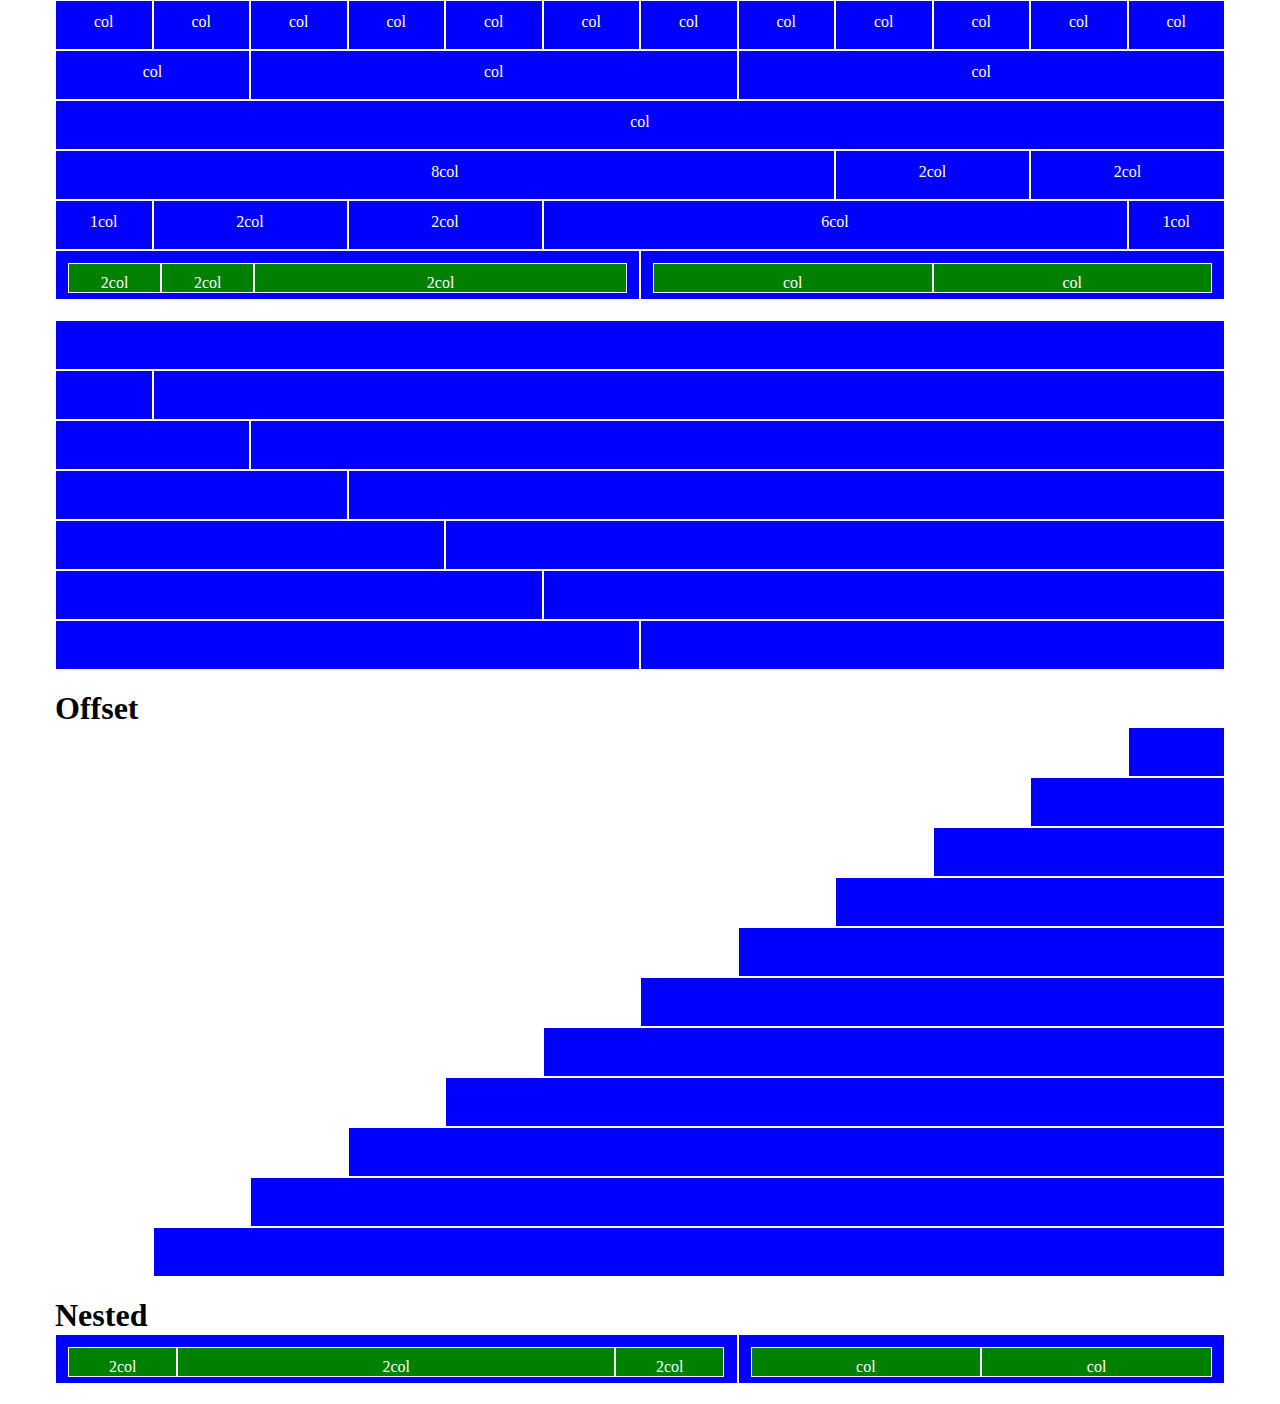
<file: index.html>
<!DOCTYPE html>
<html lang="en">
    <head>
        <meta charset="UTF-8">
        <meta name="viewport" content="width=device-width, initial-scale=1.0">
        <title>Layout 12 Colonne</title>

        <!--CSS-->
        <link rel="stylesheet" href="css/12bools.css">
        <link rel="stylesheet" href="css/style.css">
    </head>
    <body>
        <section>
            <div class="my-container">
                
                <!--Prima Row-->
                <div class="my-row">

                    <!--12 Col-->
                    <div class=" my-col-1">
                        <div class="blue-elem-box">
                            col
                        </div>
                    </div>
                    <div class=" my-col-1">
                        <div class="blue-elem-box">
                            col
                        </div>
                    </div>
                    <div class=" my-col-1">
                        <div class="blue-elem-box">
                            col
                        </div>
                    </div>
                    <div class=" my-col-1">
                        <div class="blue-elem-box">
                            col
                        </div>
                    </div>
                    <div class=" my-col-1">
                        <div class="blue-elem-box">
                            col
                        </div>
                    </div>
                    <div class=" my-col-1">
                        <div class="blue-elem-box">
                            col
                        </div>
                    </div>
                    <div class=" my-col-1">
                        <div class="blue-elem-box">
                            col
                        </div>
                    </div>
                    <div class=" my-col-1">
                        <div class="blue-elem-box">
                            col
                        </div>
                    </div>
                    <div class=" my-col-1">
                        <div class="blue-elem-box">
                            col
                        </div>
                    </div>
                    <div class=" my-col-1">
                        <div class="blue-elem-box">
                            col
                        </div>
                    </div>
                    <div class=" my-col-1">
                        <div class="blue-elem-box">
                            col
                        </div>
                    </div>
                    <div class=" my-col-1">
                        <div class="blue-elem-box">
                            col
                        </div>
                    </div>
                </div>

                <!--Seconda Row-->
                <div class="my-row">

                    <div class="my-col-2">
                        <div class="blue-elem-box">
                            col
                        </div>
                    </div>

                    <div class="my-col-5">
                        <div class="blue-elem-box">
                            col
                        </div>
                    </div> 

                    <div class="my-col-5">
                        <div class="blue-elem-box">
                            col
                        </div>
                    </div>

                </div>

                <!--Terza Row-->
                <div class="my-row">

                    <div class="my-col-12">
                        <div class="blue-elem-box">
                            col
                        </div>
                    </div>

                </div>

                <!--Quarta Row-->
                <div class="my-row">

                    <div class="my-col-8">
                        <div class="blue-elem-box">
                            8col
                        </div>
                    </div>

                    <div class="my-col-2">
                        <div class="blue-elem-box">
                            2col
                        </div>
                    </div>

                    <div class="my-col-2">
                        <div class="blue-elem-box">
                            2col
                        </div>
                    </div>

                </div>

                <!--Quinta Row-->
                <div class="my-row">

                    <div class="my-col-1">
                        <div class="blue-elem-box">
                            1col
                        </div>
                    </div>

                    <div class="my-col-2">
                        <div class="blue-elem-box">
                            2col
                        </div>
                    </div>

                    <div class="my-col-2">
                        <div class="blue-elem-box">
                            2col
                        </div>
                    </div>

                    <div class="my-col-6">
                        <div class="blue-elem-box">
                            6col
                        </div>
                    </div>

                    <div class="my-col-1">
                        <div class="blue-elem-box">
                            1col
                        </div>
                    </div>

                </div>

                <!--Sesta Riga-->
                <div class="my-row">

                    <div class="my-col-6">
                        <div class="blue-elem-box">
                            <div class="my-row">
                                <div class="my-col-2">
                                    <div class="green-elem-box">
                                        2col
                                    </div>
                                </div>

                                <div class="my-col-2">
                                    <div class="green-elem-box">
                                        2col
                                    </div>
                                </div>
                                <div class="my-col-8">
                                    <div class="green-elem-box">
                                        2col
                                    </div>
                                </div>
                            </div>
                        
                        </div>
                    </div>

                    <div class="my-col-6">
                        <div class="blue-elem-box">
                            <div class="my-row">
                                <div class="my-col-6">
                                    <div class="green-elem-box">
                                        col
                                    </div>
                                </div>

                                <div class="my-col-6">
                                    <div class="green-elem-box">
                                        col
                                    </div>
                                </div>
                                </div>
                            </div>
                        
                        </div>
                    </div>

                </div>
                
            </div>
        </section>

        <section>
            <div class="my-container">

                <!--Prima Riga-->
                <div class="my-row">
                    <div class="my-col-12">
                        <div class="blue-elem-box">
                            
                        </div>
                    </div>
                </div>

                <!--Seconda Riga-->
                <div class="my-row">
                    <div class="my-col-1">
                        <div class="blue-elem-box">
                            
                        </div>
                    </div>
                    <div class="my-col-11">
                        <div class="blue-elem-box">
                            
                        </div>
                    </div>
                </div>

                <!--Terza Riga-->
                <div class="my-row">
                    <div class="my-col-2">
                        <div class="blue-elem-box">
                            
                        </div>
                    </div>
                    <div class="my-col-10">
                        <div class="blue-elem-box">
                            
                        </div>
                    </div>
                </div>

                <!--Quarta Riga-->
                <div class="my-row">
                    <div class="my-col-3">
                        <div class="blue-elem-box">
                            
                        </div>
                    </div>
                    <div class="my-col-9">
                        <div class="blue-elem-box">
                            
                        </div>
                    </div>
                </div>

                <!--Quinta Riga-->
                <div class="my-row">
                    <div class="my-col-4">
                        <div class="blue-elem-box">
                            
                        </div>
                    </div>
                    <div class="my-col-8">
                        <div class="blue-elem-box">
                            
                        </div>
                    </div>
                </div>

                <!--Sesta Riga-->
                <div class="my-row">
                    <div class="my-col-5">
                        <div class="blue-elem-box">
                            
                        </div>
                    </div>
                    <div class="my-col-7">
                        <div class="blue-elem-box">
                            
                        </div>
                    </div>
                </div>

                <!--Settima Riga-->
                <div class="my-row">
                    <div class="my-col-6">
                        <div class="blue-elem-box">
                            
                        </div>
                    </div>
                    <div class="my-col-6">
                        <div class="blue-elem-box">
                            
                        </div>
                    </div>
                </div>

            </div>
        </section>

        <!--OFFSET-->
        <section>
            <div class="my-container">
                
                <h1>Offset</h1>

                <!--Prima Riga-->
                <div class="my-row">
                    <div class="my-col-1 my-col-offset-11">
                        <div class="blue-elem-box">

                        </div>
                    </div>
                </div>

                <!--Seconda riga-->
                <div class="my-row">
                    <div class="my-col-2 my-col-offset-10">
                        <div class="blue-elem-box">

                        </div>
                    </div>
                </div>

                <!--Terza Riga-->
                <div class="my-row">
                    <div class="my-col-3 my-col-offset-9">
                        <div class="blue-elem-box">

                        </div>
                    </div>
                </div>

                <!--Quarta riga-->
                <div class="my-row">
                    <div class="my-col-4 my-col-offset-8">
                        <div class="blue-elem-box">

                        </div>
                    </div>
                </div>

                <!--Quinta Riga-->
                <div class="my-row">
                    <div class="my-col-5 my-col-offset-7">
                        <div class="blue-elem-box">

                        </div>
                    </div>
                </div>

                <!--Sesta riga-->
                <div class="my-row">
                    <div class="my-col-6 my-col-offset-6">
                        <div class="blue-elem-box">

                        </div>
                    </div>
                </div>

                <!--Settima Riga-->
                <div class="my-row">
                    <div class="my-col-7 my-col-offset-5">
                        <div class="blue-elem-box">

                        </div>
                    </div>
                </div>

                <!--Ottava riga-->
                <div class="my-row">
                    <div class="my-col-8 my-col-offset-4">
                        <div class="blue-elem-box">

                        </div>
                    </div>
                </div>

                <!--Nona Riga-->
                <div class="my-row">
                    <div class="my-col-9 my-col-offset-3">
                        <div class="blue-elem-box">

                        </div>
                    </div>
                </div>

                <!--Decima riga-->
                <div class="my-row">
                    <div class="my-col-10 my-col-offset-2">
                        <div class="blue-elem-box">

                        </div>
                    </div>
                </div>

                <!--Undicesima Riga-->
                <div class="my-row">
                    <div class="my-col-11 my-col-offset-1">
                        <div class="blue-elem-box">

                        </div>
                    </div>
                </div>

            </div>
        </section>

        <!--NESTED-->
        <section>
            <div class="my-container">

                <h1>Nested</h1>
                <div class="my-row">
                    <div class="my-col-7">
                        <div class="blue-elem-box">
    
                            <div class="my-row">
                                <div class="my-col-2">
                                    <div class="green-elem-box">
                                        2col
                                    </div>
                                </div>
    
                                <div class="my-col-8">
                                    <div class="green-elem-box">
                                        2col
                                    </div>
                                </div>
                                <div class="my-col-2">
                                    <div class="green-elem-box">
                                        2col
                                    </div>
                                </div>
                            </div>
                        
                        </div>
                    </div>
    
                    <div class="my-col-5">
                        <div class="blue-elem-box">
                            <div class="my-row">
                                <div class="my-col-6">
                                    <div class="green-elem-box">
                                        col
                                    </div>
                                </div>
    
                                <div class="my-col-6">
                                    <div class="green-elem-box">
                                        col
                                    </div>
                                </div>
                                </div>
                            </div>
                        
                        </div>
                    </div>
                </div>
                
            </div>
        </section>
    </body>
</html>
</file>
<file: css/style.css>
/*GENERAL*/

section{
    margin-bottom:20px;
}

/*BOX*/

.blue-elem-box{
    background-color: blue;
    height: 50px;
    padding: 12px;
    text-align: center;
    border: 1px solid white;
    color: white;
}

.green-elem-box{
    background-color: green;
    height: 30px;
    padding: 10px;
    text-align: center;
    border: 1px solid white;
    color: white;
}
</file>
<file: css/12bools.css>
/*******************************************
            FRAMEWORK 12 BOOLS
*******************************************/

/*RESET*/

*{
    margin: 0;
    padding: 0;
    box-sizing: border-box;
}

/*CONTAINER*/

.my-container{
    max-width: 1170px;
    margin: 0 auto;
}

/*ROW*/

.my-row{
    display: flex;
    flex-wrap: wrap;
}

/* FRAMEWORK*/

[class*="my-col-"]{
    flex: 0 0 auto;
}

.my-col{
    flex-grow: 1;
    flex-basis: 0;
    max-width: 100%;
}

.my-col-1{
    width: calc((100% / 12) * 1);
    max-width: calc((100% / 12) * 1);
}

.my-col-2{
    width: calc((100% / 12) * 2);
    max-width: calc((100% / 12) * 2);
}

.my-col-3{
    width: calc((100% / 12) * 3);
    max-width: calc((100% / 12) * 3);
}

.my-col-4{
    width: calc((100% / 12) * 4);
    max-width: calc((100% / 12) * 4);
}

.my-col-5{
    width: calc((100% / 12) * 5);
    max-width: calc((100% / 12) * 5);
}

.my-col-6{
    width: calc((100% / 12) * 6);
    max-width: calc((100% / 12) * 6);
}

.my-col-7{
    width: calc((100% / 12) * 7);
    max-width: calc((100% / 12) * 7);
}

.my-col-8{
    width: calc((100% / 12) * 8);
    max-width: calc((100% / 12) * 8);
}

.my-col-9{
    width: calc((100% / 12) * 9);
    max-width: calc((100% / 12) * 9);
}

.my-col-10{
    width: calc((100% / 12) * 10);
    max-width: calc((100% / 12) * 10);
}

.my-col-11{
    width: calc((100% / 12) * 11);
    max-width: calc((100% / 12) * 11);
}

.my-col-12{
    width: calc((100% / 12) * 12);
    max-width: calc((100% / 12) * 12);
}

/*OFFSET*/
.my-col-0{
    margin-left: 0;
}

.my-col-offset-1{
    margin-left: calc((100% / 12) * 1);
}

.my-col-offset-2{
    margin-left: calc((100% / 12) * 2);
}

.my-col-offset-3{
    margin-left: calc((100% / 12) * 3);
}

.my-col-offset-4{
    margin-left: calc((100% / 12) * 4);
}

.my-col-offset-5{
    margin-left: calc((100% / 12) * 5);
}

.my-col-offset-6{
    margin-left: calc((100% / 12) * 6);
}

.my-col-offset-7{
    margin-left: calc((100% / 12) * 7);
}

.my-col-offset-8{
    margin-left: calc((100% / 12) * 8);
}

.my-col-offset-9{
    margin-left: calc((100% / 12) * 9);
}

.my-col-offset-10{
    margin-left: calc((100% / 12) * 10);
}

.my-col-offset-11{
    margin-left: calc((100% / 12) * 11);
}

.my-col-offset-12{
    margin-left: calc((100% / 12) * 12);
}



/*RESPONSIVE*/

/*sm*/
@media screen and (min-width: 576px){

}

/*md*/
@media screen and (min-width: 768px){
    
}

/*lg*/
@media screen and (min-width: 992px){
    
}
</file>
